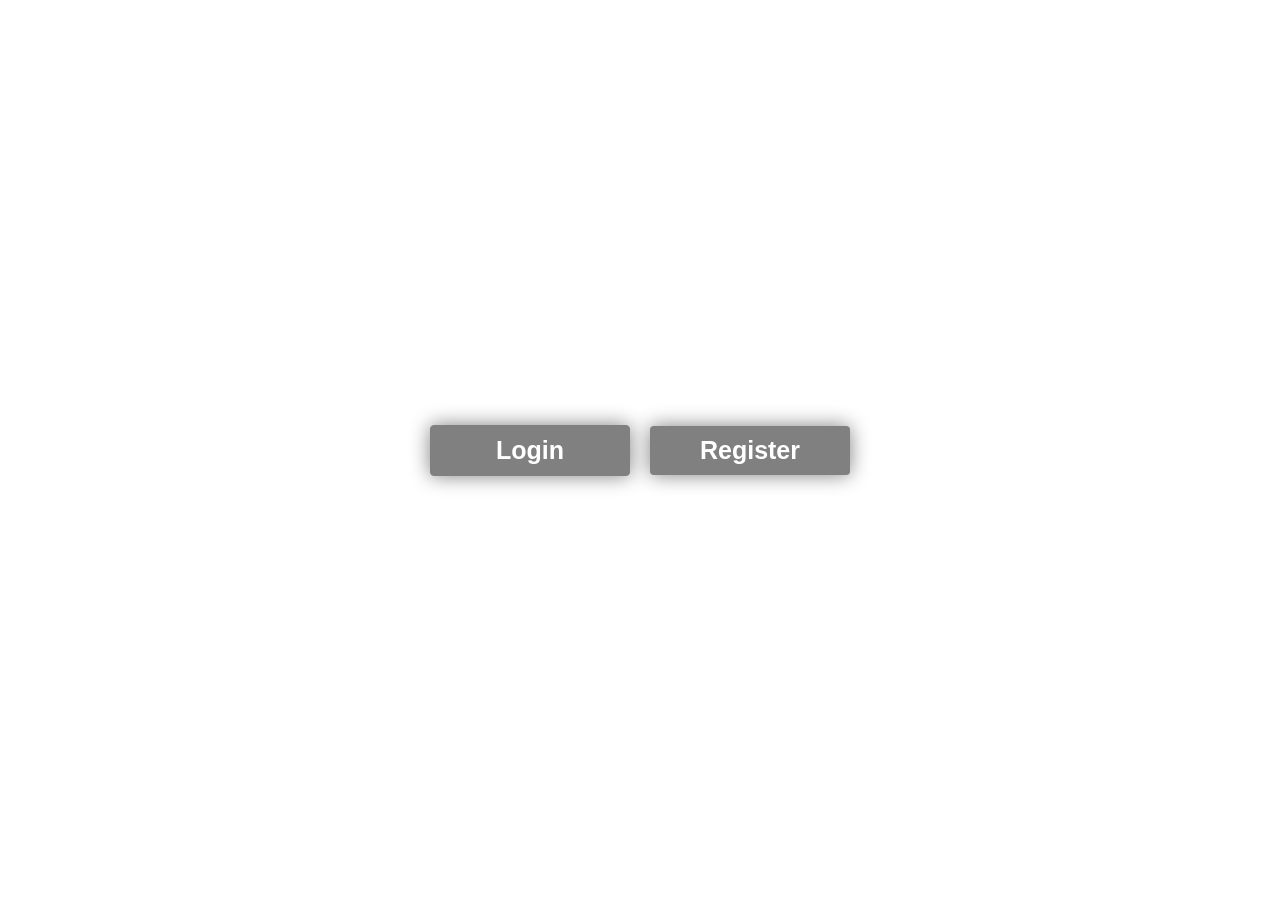
<file: static/www/index.html>
<!DOCTYPE HTML>
<html xmlns:th="http://www.thymeleaf.org">
<head>
    <meta charset="UTF-8"/>
    <title>Connect</title>
    <link href="index.css" rel="stylesheet"/>
</head>
<body>
<div class="connect">
    <button class="log" onclick="redirectToLogin()">Login</button>
    <button class="reg" onclick="redirectToSignup()">Register</button>
</div>
<script src="main.js"></script>
</body>
</html>
</file>
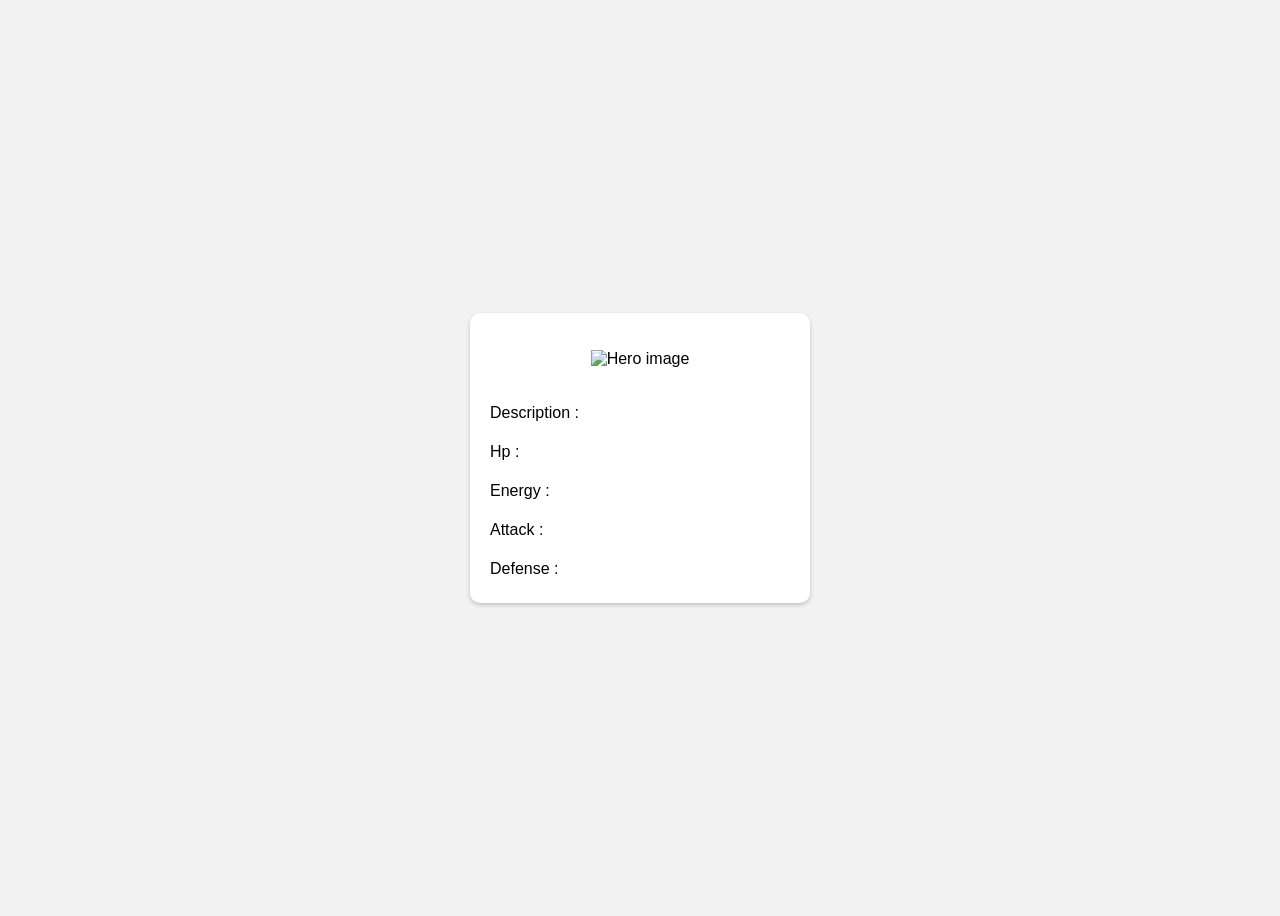
<file: static/www/hero/detail.html>
<!DOCTYPE html>
<html lang="en">
<head>
    <meta charset="UTF-8">
    <title>Card Detail</title>
    <link href="detail.css" rel="stylesheet"/>
</head>
<body>
<div class="card">
    <h1 id="name"></h1>
    <img id="image" alt="Hero image" />
    <div class="description">
        <p>Description :</p>
        <p id="description"></p>
    </div>
    <div class="stat">
        <p>Hp :</p>
        <p id="hp"></p>
    </div>
    <div class="stat">
        <p>Energy :</p>
        <p id="energy"></p>
    </div>
    <div class="stat">
        <p>Attack :</p>
        <p id="attack"></p>
    </div>
    <div class="stat">
        <p>Defense :</p>
        <p id="defense"></p>
    </div>
</div>
<script src="hero-detail.js" type="application/javascript"></script>
</body>
</html>
</file>
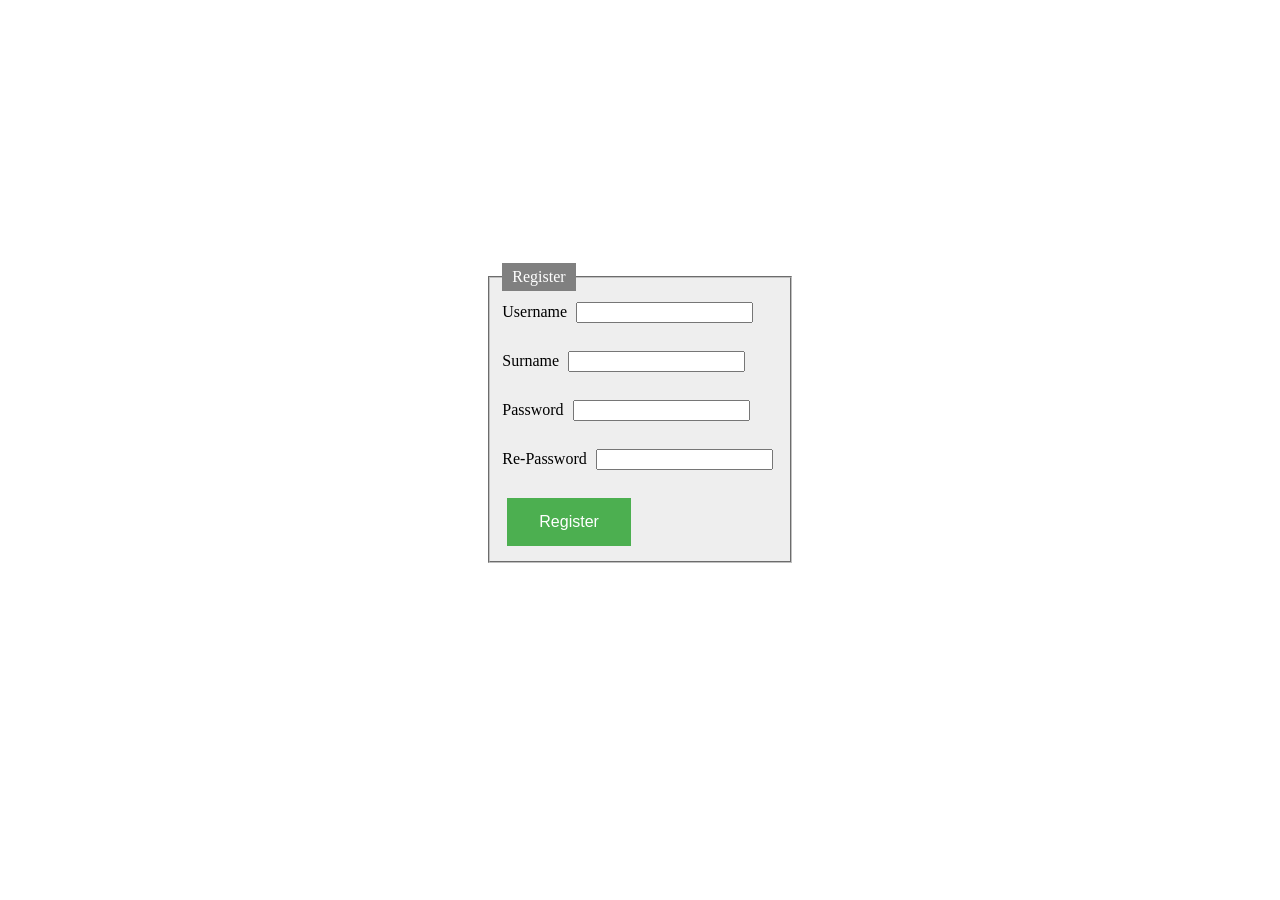
<file: static/www/player/create.html>
<!DOCTYPE html>
<html lang="en">
<head>
    <meta charset="UTF-8">
    <title>Register</title>
    <link href="create.css" rel="stylesheet"/>
</head>
<body>
<form>
    <fieldset>
        <legend>Register</legend>
        <label for="username">Username</label>
        <input type="text" id="username" name="username"><br><br>
        <label for="surname">Surname</label>
        <input type="text" id="surname" name="surname"><br><br>
        <label for="pwd">Password</label>
        <input type="password" id="pwd" name="pwd"><br><br>
        <label for="repwd">Re-Password</label>
        <input type="password" id="repwd" name="repwd"><br><br>
        <input class="button" id="create-bt" type="button" value="Register" onclick="onCreate()">
    </fieldset>
</form>
<script src="player-create.js" type="application/javascript"></script>
</body>
</html>
</file>
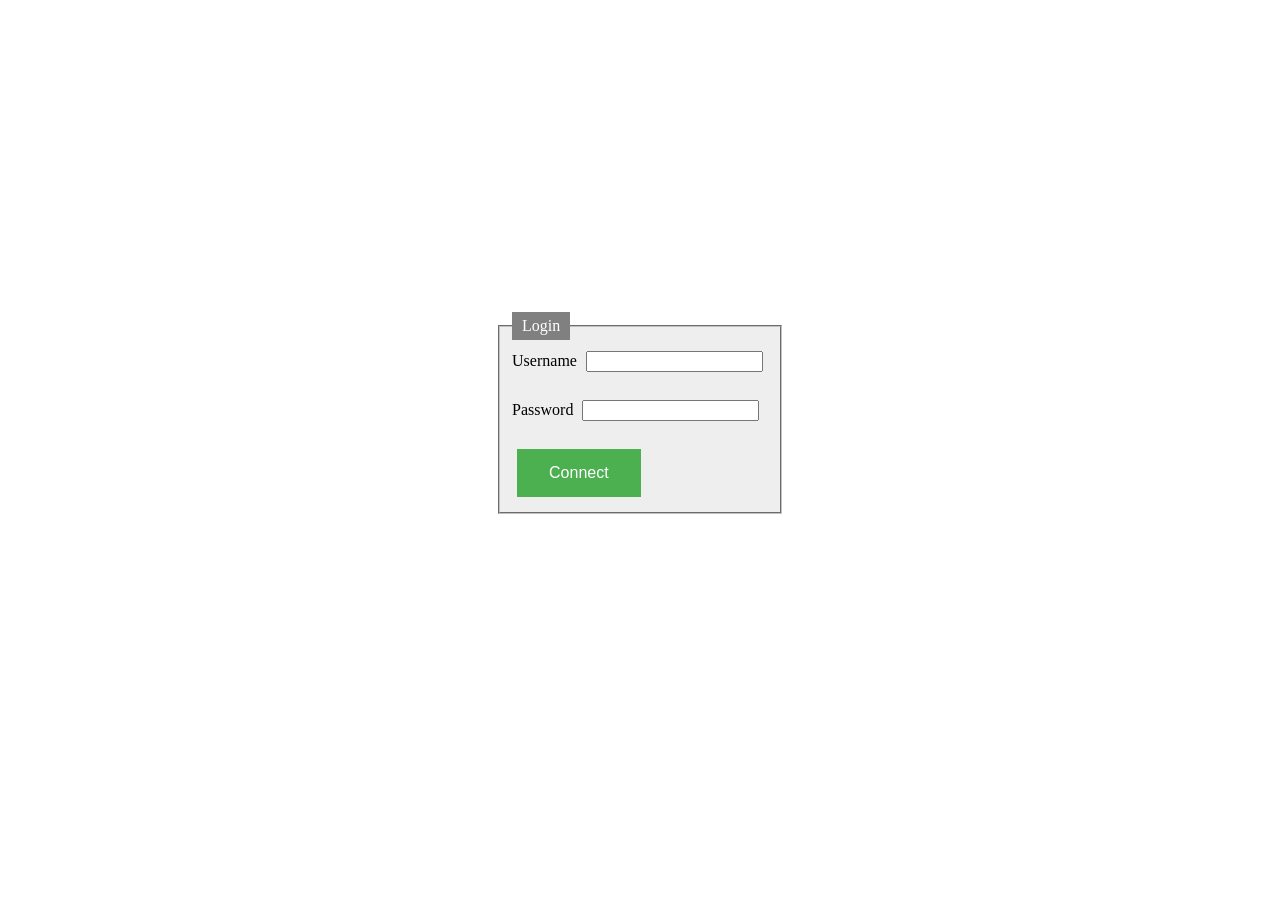
<file: static/www/player/login.html>
<!DOCTYPE html>
<html lang="en">
<head>
    <meta charset="UTF-8">
    <title>Login</title>
    <link href="login.css" rel="stylesheet"/>
</head>
<body>
<form>
    <fieldset>
        <legend>Login</legend>
        <label for="username">Username</label>
        <input id="username" name="username" type="text"><br><br>
        <label for="pwd">Password</label>
        <input id="pwd" name="pwd" type="password"><br><br>
        <input class="button" type="button" value="Connect" onclick="onLogin()">
    </fieldset>
</form>
<script src="player-login.js" type="application/javascript"></script>
</body>
</html>
</file>
<file: static/www/index.css>
body {
  border: 0;
  margin: 0;
  padding: 0;
  font-family: sans-serif;
}

.connect {
  min-height: 100vh;
  justify-content: center;
  align-items: center;
  display: flex;
  text-align: center;
}

.connect div > p span {
  color: red;
}

p {
  position: relative;
  top: 30px;
}

p a {
  color: black;
  text-decoration: none;
}

button {
  cursor: pointer;
  border: 0;
  border-radius: 4px;
  font-weight: 600;
  margin: 0 10px;
  width: 200px;
  padding: 10px 0;
  box-shadow: 0 0 20px gray;
  transition: 0.4s;
  font-size: 25px;
}

.reg {
  color: white;
  background-color: gray;
}

.log {
  color: white;
  background-color: gray;
  border: 1px solid gray;
}

button:hover {
  width:;
  box-shadow: 0 0 20px gray;
  background-color: rgba(165, 165, 165, 1);
}
</file>
<file: static/www/hero/detail.css>
body {
    background-color: #F2F2F2;
    font-family: Arial, sans-serif;
    display: flex;
    flex-direction: column;
    align-items: center;
    justify-content: center;
    height: 100vh;
}

.card {
    background-color: #FFFFFF;
    border-radius: 10px;
    box-shadow: 0px 2px 4px rgba(0, 0, 0, 0.2);
    padding: 20px;
    width: 300px;
    text-align: center;
}

h1 {
    font-size: 24px;
    margin-bottom: 10px;
}

img {
    width: 200px;
    height: auto;
    margin-bottom: 20px;
}

p {
    margin-bottom: 5px;
}

.description {
    display: flex;
    justify-content: space-between;
    align-items: baseline;
}

.stat {
    display: flex;
    justify-content: space-between;
}

.stat p {
    margin-right: 10px;
}

#description {
    font-style: italic;
}

#hp,
#energy,
#attack,
#defense {
    font-weight: bold;
}
</file>
<file: static/www/player/create.css>
body {
    display: flex;
    min-height: 90vh;
}
fieldset {
  background-color: #eeeeee;
  display: inline-block;
}

legend {
  background-color: gray;
  color: white;
  padding: 5px 10px;
}

form {
    margin: auto;
}

input {
  margin: 5px;
}

.button {
  background-color: #4CAF50; /* Green */
  border: none;
  color: white;
  padding: 15px 32px;
  text-align: center;
  text-decoration: none;
  display: inline-block;
  font-size: 16px;
}
</file>
<file: static/www/player/login.css>
body {
    display: flex;
    min-height: 90vh;
}
fieldset {
  background-color: #eeeeee;
  display: inline-block;
}

legend {
  background-color: gray;
  color: white;
  padding: 5px 10px;
}

form {
    margin: auto;
}

input {
  margin: 5px;
}

.button {
  background-color: #4CAF50; /* Green */
  border: none;
  color: white;
  padding: 15px 32px;
  text-align: center;
  text-decoration: none;
  display: inline-block;
  font-size: 16px;
}
</file>
